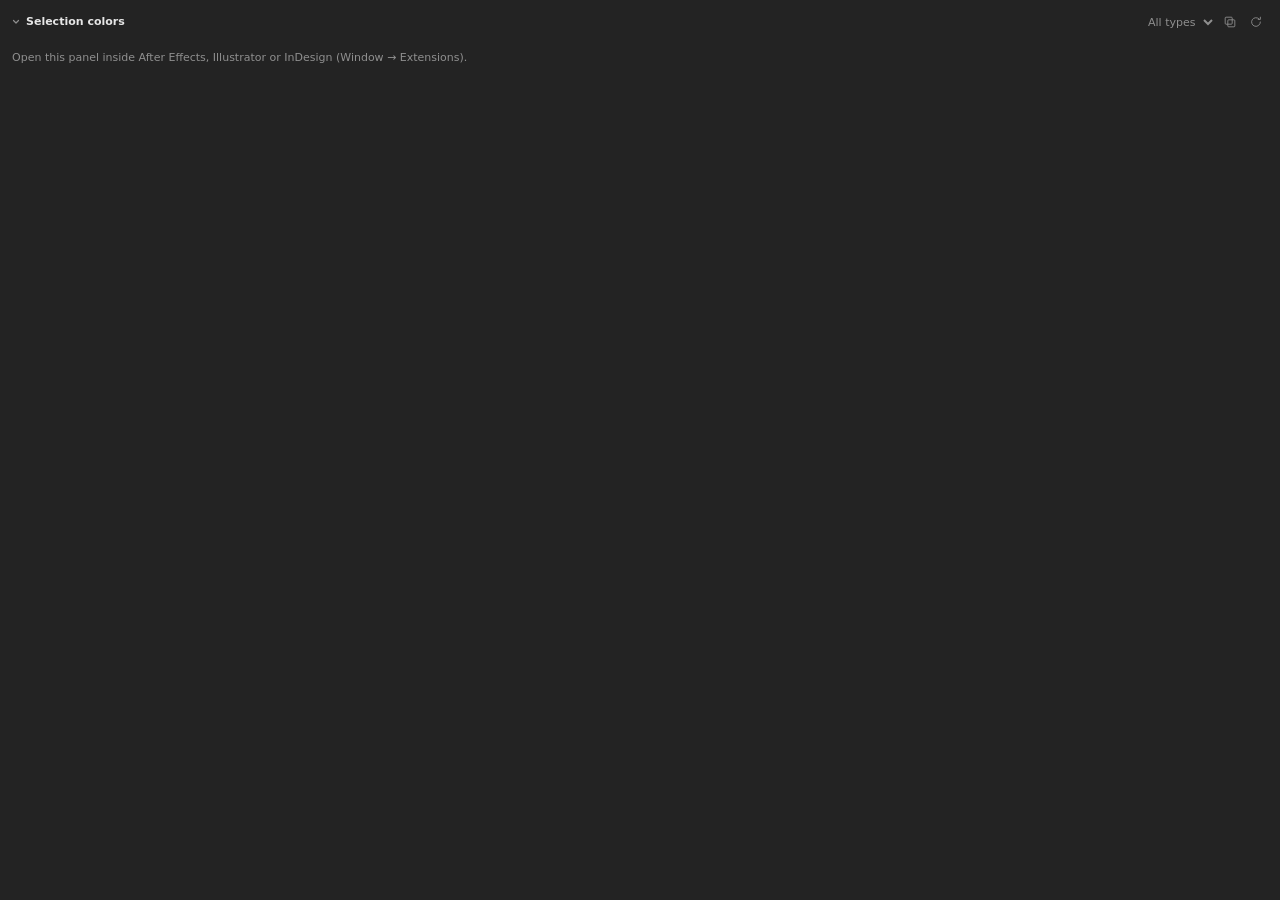
<file: extension/client/index.html>
<!DOCTYPE html>
<html lang="en">
<head>
<meta charset="utf-8">
<title>Selection Colors</title>
<link rel="stylesheet" href="style.css">
</head>
<body>
  <section class="section" id="section">
    <header class="head">
      <button class="title" id="toggle" type="button" aria-expanded="true">
        <svg class="chev" viewBox="0 0 8 8" width="8" height="8" aria-hidden="true"><path d="M1.5 2.5 4 5l2.5-2.5" fill="none" stroke="currentColor" stroke-width="1.2" stroke-linecap="round" stroke-linejoin="round"/></svg>
        <span>Selection colors</span>
      </button>
      <div class="tools">
        <select class="tool-select" id="typeFilter" title="Only show / recolour one object type">
          <option value="all">All types</option>
        </select>
        <button class="tool" id="deep" type="button" title="Include colours inside precomps (changes affect every use of that precomp)" aria-pressed="false">
          <svg viewBox="0 0 16 16" width="14" height="14" aria-hidden="true"><rect x="2.5" y="2.5" width="8" height="8" rx="1" fill="none" stroke="currentColor"/><rect x="5.5" y="5.5" width="8" height="8" rx="1" fill="none" stroke="currentColor"/></svg>
        </button>
        <button class="tool" id="refresh" type="button" title="Rescan selection">
          <svg viewBox="0 0 16 16" width="14" height="14" aria-hidden="true"><path d="M13 8a5 5 0 1 1-1.46-3.54" fill="none" stroke="currentColor" stroke-linecap="round"/><path d="M13 2.5V5h-2.5" fill="none" stroke="currentColor" stroke-linecap="round" stroke-linejoin="round"/></svg>
        </button>
      </div>
    </header>
    <div class="update" id="update" hidden>
      <p class="update-text" id="updateText"></p>
      <div class="update-actions">
        <button class="update-btn" id="updateInstall" type="button">Update</button>
        <button class="update-dismiss" id="updateDismiss" type="button" title="Dismiss">&times;</button>
      </div>
    </div>
    <div class="body" id="body">
      <div class="list" id="list" role="list"></div>
      <p class="empty" id="empty">Select layers in a composition</p>
    </div>
  </section>
  <div class="toast" id="toast" role="status" aria-live="polite"></div>
  <script src="picker.js"></script>
  <script src="main.js"></script>
</body>
</html>
</file>
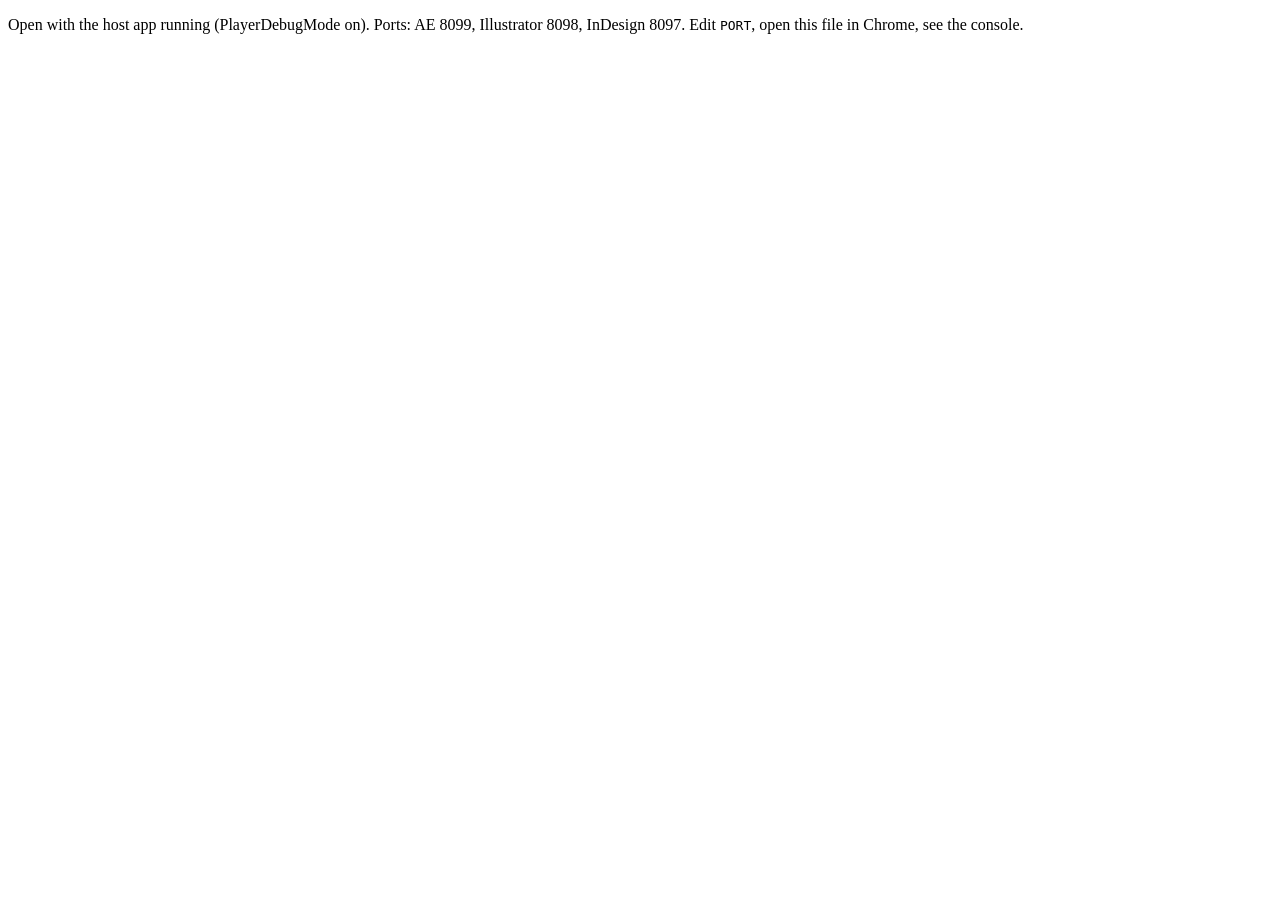
<file: tools/inspect_panel.html>
<!doctype html><meta charset="utf-8"><title>Selection Colors - live panel probe</title>
<p>Open with the host app running (PlayerDebugMode on). Ports: AE 8099, Illustrator 8098, InDesign 8097.
Edit <code>PORT</code>, open this file in Chrome, see the console.</p>
<script>
const PORT = 8097;
(async () => {
  const targets = await (await fetch(`http://localhost:${PORT}/json`)).json();
  const ws = new WebSocket(targets[0].webSocketDebuggerUrl); let id = 0; const pend = {};
  ws.onmessage = m => { const d = JSON.parse(m.data); if (pend[d.id]) { pend[d.id](d); delete pend[d.id]; } };
  await new Promise(r => ws.onopen = r);
  const panel = e => new Promise(r => { const i = ++id; pend[i] = r; ws.send(JSON.stringify({ id: i, method: "Runtime.evaluate", params: { expression: e, awaitPromise: true, returnByValue: true } })); });
  const host = async c => (await panel("new Promise(r => window.__adobe_cep__.evalScript(" + JSON.stringify(c) + ", r))")).result.result.value;
  for (const c of ["1+1", "$.version", "app.name + ' ' + app.version", "typeof SC_scan", "SC_fingerprint()", "SC_scan(false)"]) console.log(c, "=>", await host(c));
})();
</script>
</file>
<file: extension/client/style.css>
:root {
  --bg: #232323;
  --row: #2c2c2c;
  --row-hover: #333333;
  --text: #e6e6e6;
  --muted: #8f8f8f;
  --focus: #0d99ff;
  --swatch-edge: rgba(255, 255, 255, 0.14);
  --danger: #f24822;
}
:root.light {
  --bg: #ffffff;
  --row: #f5f5f5;
  --row-hover: #ececec;
  --text: #1e1e1e;
  --muted: #7a7a7a;
  --swatch-edge: rgba(0, 0, 0, 0.12);
}

* { box-sizing: border-box; }
html, body {
  margin: 0;
  padding: 0;
  background: var(--bg);
  color: var(--text);
  font: 11px/16px "Inter", "Segoe UI", -apple-system, system-ui, sans-serif;
  -webkit-font-smoothing: antialiased;
  user-select: none;
  overflow-x: hidden;
}
::-webkit-scrollbar { width: 10px; height: 10px; }
::-webkit-scrollbar-track { background: transparent; }
::-webkit-scrollbar-thumb { background: var(--row-hover); border: 2px solid var(--bg); border-radius: 6px; }
::-webkit-scrollbar-thumb:hover { background: var(--muted); }
::-webkit-scrollbar-corner { background: transparent; }

button { font: inherit; color: inherit; background: none; border: 0; padding: 0; cursor: default; }
button:focus-visible { outline: 1px solid var(--focus); outline-offset: -1px; border-radius: 3px; }

.section { padding: 8px 12px 12px; }

.head { display: flex; align-items: center; justify-content: space-between; height: 28px; }
.title { display: flex; align-items: center; gap: 6px; font-weight: 600; height: 24px; }
.chev { color: var(--muted); transition: transform .12s ease; }
.section.collapsed .chev { transform: rotate(-90deg); }
.section.collapsed .body { display: none; }

.tools { display: flex; gap: 2px; }
.tool {
  width: 24px; height: 24px; border-radius: 4px;
  display: grid; place-items: center; color: var(--muted);
}
.tool:hover { background: var(--row); color: var(--text); }
.tool[aria-pressed="true"] { color: var(--focus); background: var(--row); }
.tool.spin svg { animation: spin .5s linear; }
@keyframes spin { to { transform: rotate(360deg); } }

.tool-select {
  height: 24px; max-width: 92px; padding: 0 4px; border-radius: 4px;
  background: none; border: 0; color: var(--muted); font: inherit;
  text-overflow: ellipsis;
}
.tool-select:hover { background: var(--row); color: var(--text); }
.tool-select:focus-visible { outline: 1px solid var(--focus); outline-offset: -1px; }
.tool-select option { background: var(--bg); color: var(--text); }

.list { display: flex; flex-direction: column; gap: 8px; margin-top: 6px; }

.row { display: flex; align-items: stretch; height: 32px; gap: 1px; position: relative; }
.cell { background: var(--row); display: flex; align-items: center; }
.cell.main { flex: 1 1 auto; min-width: 0; border-radius: 5px 0 0 5px; padding: 0 8px; gap: 8px; }
.cell.count {
  flex: 0 0 auto; width: 56px; border-radius: 0 5px 5px 0;
  justify-content: space-between; padding: 0 8px 0 10px;
}
.row:hover .cell { background: var(--row-hover); }

.swatch {
  flex: 0 0 auto; width: 18px; height: 18px; border-radius: 3px;
  box-shadow: inset 0 0 0 1px var(--swatch-edge);
}
.swatch:hover { box-shadow: inset 0 0 0 1px var(--swatch-edge), 0 0 0 1px var(--muted); }

.opacity {
  flex: 0 0 auto; width: 36px; height: 24px; text-align: center;
  background: transparent; border: 1px solid transparent; border-radius: 3px;
  color: var(--muted); font: inherit; font-variant-numeric: tabular-nums;
  padding: 0;
}
.opacity:hover { border-color: var(--swatch-edge); color: var(--text); }
.opacity:focus { outline: none; border-color: var(--focus); background: var(--bg); color: var(--text); }
.opacity::placeholder { color: var(--muted); }
:root[data-host="ae"] .opacity { display: none; }

.hex {
  flex: 1 1 auto; min-width: 0; height: 24px;
  background: transparent; border: 1px solid transparent; border-radius: 3px;
  color: var(--text); font: inherit; letter-spacing: .02em;
  padding: 0 4px; margin-left: -5px; text-transform: uppercase;
  user-select: text;
}
.hex:hover { border-color: var(--swatch-edge); }
.hex:focus { outline: none; border-color: var(--focus); background: var(--bg); }

.num { font-variant-numeric: tabular-nums; }
.unit { color: var(--muted); }

.match {
  position: absolute; right: 4px; top: 4px; width: 24px; height: 24px;
  display: none; place-items: center; color: var(--muted); border-radius: 4px;
  background: var(--row-hover);
}
.row:hover .match { display: grid; }
.row:hover .cell.count .num,
.row:hover .cell.count .unit { visibility: hidden; }
.match:hover { color: var(--text); }

.empty { color: var(--muted); margin: 8px 0 0; }
.empty.error { color: var(--danger); user-select: text; }

.update {
  display: flex; align-items: center; gap: 8px;
  background: var(--row); border-radius: 5px; padding: 6px 6px 6px 10px; margin-top: 6px;
}
.update[hidden] { display: none; }
.update-text { flex: 1 1 auto; min-width: 0; margin: 0; }
.update-actions { display: flex; align-items: center; gap: 2px; flex: 0 0 auto; }
.update-btn {
  height: 22px; padding: 0 10px; border-radius: 4px;
  background: var(--focus); color: #fff; font-weight: 500; white-space: nowrap;
}
.update-btn:hover { filter: brightness(1.1); }
.update-btn[hidden] { display: none; }
.update-dismiss { width: 22px; height: 22px; border-radius: 4px; color: var(--muted); }
.update-dismiss:hover { background: var(--row-hover); color: var(--text); }


.toast {
  position: fixed; left: 12px; right: 12px; bottom: 10px;
  padding: 6px 10px; border-radius: 5px;
  background: #1e1e1e; color: #fff; box-shadow: 0 2px 10px rgba(0,0,0,.35);
  opacity: 0; transform: translateY(4px); transition: opacity .15s, transform .15s;
  pointer-events: none;
}
.toast.show { opacity: 1; transform: none; }

/* ------------------------------------------------------------ picker */
:root { --pop: #2c2c2c; --pop-edge: rgba(255,255,255,.08); }
:root.light { --pop: #ffffff; --pop-edge: rgba(0,0,0,.1); }

.row.editing .cell { background: var(--row-hover); }
.row.editing .swatch { box-shadow: inset 0 0 0 1px var(--swatch-edge), 0 0 0 1px var(--focus); }

.picker {
  position: fixed; z-index: 50;
  background: var(--pop); border-radius: 8px;
  box-shadow: 0 0 0 1px var(--pop-edge), 0 6px 24px rgba(0,0,0,.45);
  display: flex; flex-direction: column;
  max-height: calc(100vh - 12px);
}
.pk-head {
  flex: 0 0 auto; display: flex; align-items: center; justify-content: space-between;
  height: 36px; padding: 0 6px 0 12px; border-bottom: 1px solid var(--pop-edge);
}
.pk-title { font-weight: 600; }
.pk-x { width: 24px; height: 24px; }
.pk-body {
  flex: 1 1 auto; min-height: 0; overflow-y: auto;
  display: flex; flex-direction: column; gap: 12px; padding: 12px;
}
.pk-body > * { flex-shrink: 0; }   /* scroll instead of squashing the square */
.pk-foot {
  flex: 0 0 auto; display: flex; justify-content: flex-end;
  padding: 8px 12px; border-top: 1px solid var(--pop-edge);
}
.pk-done {
  height: 24px; padding: 0 12px; border-radius: 5px;
  background: var(--focus); color: #fff; font-weight: 500;
}
.pk-done:hover { filter: brightness(1.1); }
.pk-status { color: var(--muted); margin-top: -4px; }
.pk-status.error { color: var(--danger); user-select: text; }
.pk-status[hidden] { display: none; }
.pk-eye.active { color: var(--focus); background: var(--row); }
.picker[hidden] { display: none; }

.sv {
  position: relative; height: 148px; border-radius: 4px; cursor: crosshair; touch-action: none;
  outline: none;
}
.sv-w, .sv-b { position: absolute; top: 0; left: 0; right: 0; bottom: 0; border-radius: 4px; pointer-events: none; }
.sv-w { background: linear-gradient(to right, #fff, rgba(255,255,255,0)); }
.sv-b { background: linear-gradient(to top, #000, rgba(0,0,0,0)); box-shadow: inset 0 0 0 1px rgba(0,0,0,.12); }

.knob {
  position: absolute; width: 14px; height: 14px; border-radius: 50%;
  transform: translate(-50%, -50%); pointer-events: none;
  box-shadow: 0 0 0 2px #fff, 0 0 0 3px rgba(0,0,0,.25), inset 0 0 0 1px rgba(0,0,0,.15);
}
.sv:focus-visible .sv-knob, .hue:focus-visible .hue-knob { box-shadow: 0 0 0 2px #fff, 0 0 0 4px var(--focus); }

.pk-row { display: flex; align-items: center; gap: 8px; }
.hue {
  position: relative; flex: 1; height: 12px; border-radius: 6px; cursor: pointer; touch-action: none; outline: none;
  background: linear-gradient(to right, #f00 0%, #ff0 16.66%, #0f0 33.33%, #0ff 50%, #00f 66.66%, #f0f 83.33%, #f00 100%);
  box-shadow: inset 0 0 0 1px rgba(0,0,0,.12);
  margin: 0 6px;
}
.hue-knob { top: 50%; width: 12px; height: 12px; }

.pk-fields { display: grid; grid-template-columns: 1.9fr 1fr 1fr 1fr; gap: 4px; }
.pk-f { display: flex; flex-direction: column; align-items: center; gap: 3px; }
.pk-f input {
  width: 100%; height: 24px; text-align: center;
  background: var(--bg); color: var(--text); border: 1px solid transparent; border-radius: 4px;
  font: inherit; font-variant-numeric: tabular-nums; padding: 0 2px; user-select: text;
}
.pk-hex input { text-transform: uppercase; letter-spacing: .02em; }
.pk-f input:hover { border-color: var(--swatch-edge); }
.pk-f input:focus { outline: none; border-color: var(--focus); }
.pk-f span { color: var(--muted); font-size: 10px; line-height: 12px; }

.pk-opacity-row {
  flex-direction: row; align-items: center; justify-content: space-between; gap: 8px;
  margin-top: -4px;
}
.pk-opacity-row input { width: 52px; flex: 0 0 auto; }
.pk-opacity-row span { order: -1; font-size: 11px; line-height: 16px; }
:root[data-host="ae"] .pk-opacity-row { display: none; }

.pk-sw-wrap {
  display: grid; grid-template-columns: 1fr 1fr; gap: 12px;
  border-top: 1px solid var(--pop-edge); padding: 10px 12px 0; margin: 0 -12px;
}
.pk-col { min-width: 0; }
.pk-label { color: var(--muted); margin-bottom: 6px; white-space: nowrap; overflow: hidden; text-overflow: ellipsis; }
.pk-note { font-size: 10px; }
.pk-sw { display: flex; flex-wrap: wrap; gap: 5px; }
.pk-empty { color: var(--muted); opacity: .7; }
.pk-chip {
  width: 16px; height: 16px; border-radius: 3px;
  box-shadow: inset 0 0 0 1px var(--swatch-edge);
}
.pk-chip:hover { box-shadow: inset 0 0 0 1px var(--swatch-edge), 0 0 0 1px var(--muted); }

/* Illustrator / InDesign have no precomps: hide that toggle */
:root[data-host="ai"] #deep, :root[data-host="id"] #deep { display: none; }

.retry {
  margin-top: 8px; height: 24px; padding: 0 10px; border-radius: 5px;
  background: var(--row); color: var(--text);
}
.retry:hover { background: var(--row-hover); }
</file>
